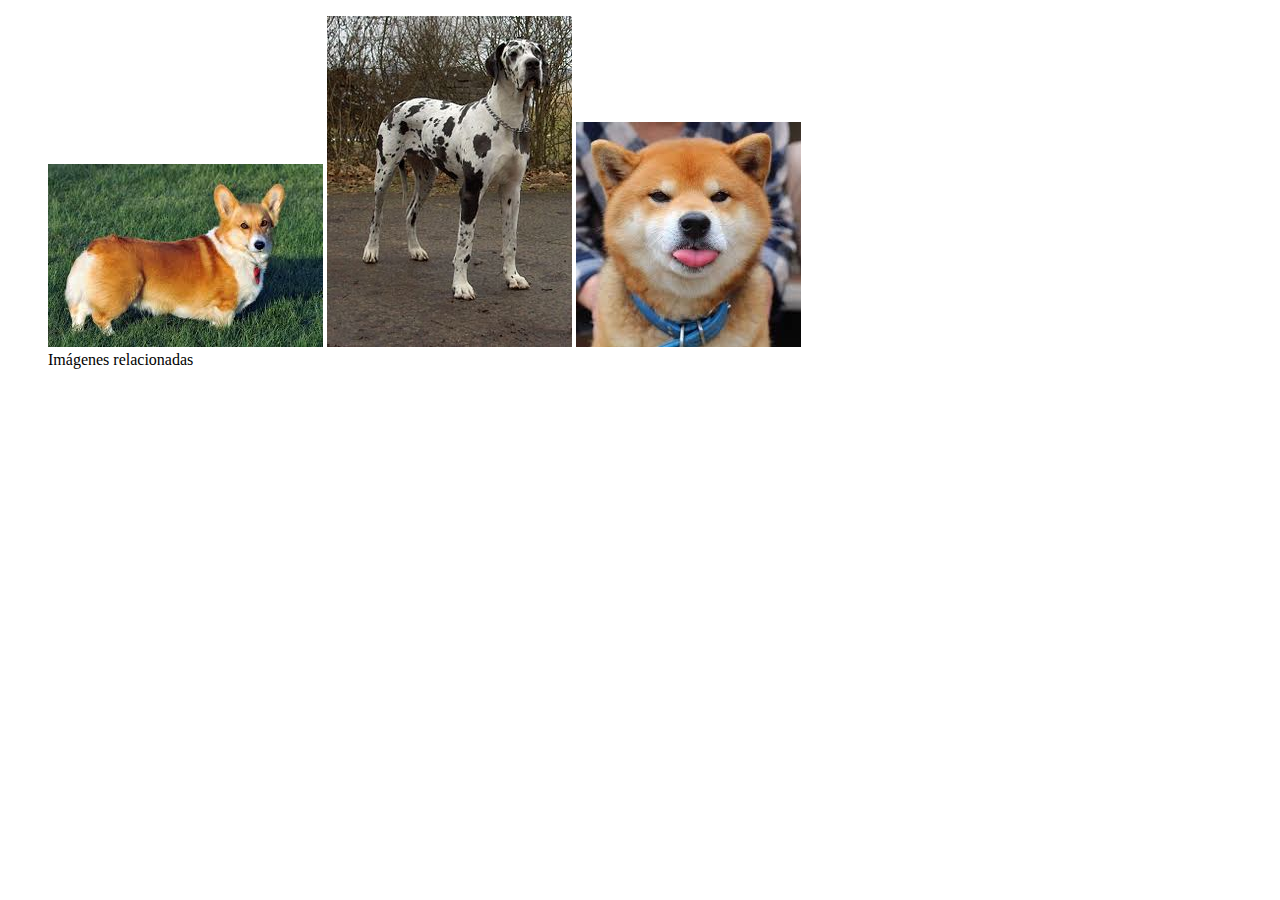
<file: index.html>
<!DOCTYPE html>
<html>
    <head>
        <title>Test</title>
    </head>

    <body>
        <figure>
            <img src="img/corgi.jpg" alt="corgi">
            <img src="img/grand.jpg" alt="corgi">
            <img src="img/shiba.jpg" alt="corgi">
            <figcaption>Im&aacute;genes relacionadas</figcaption>
        </figure>
    </body>
</html>
</file>
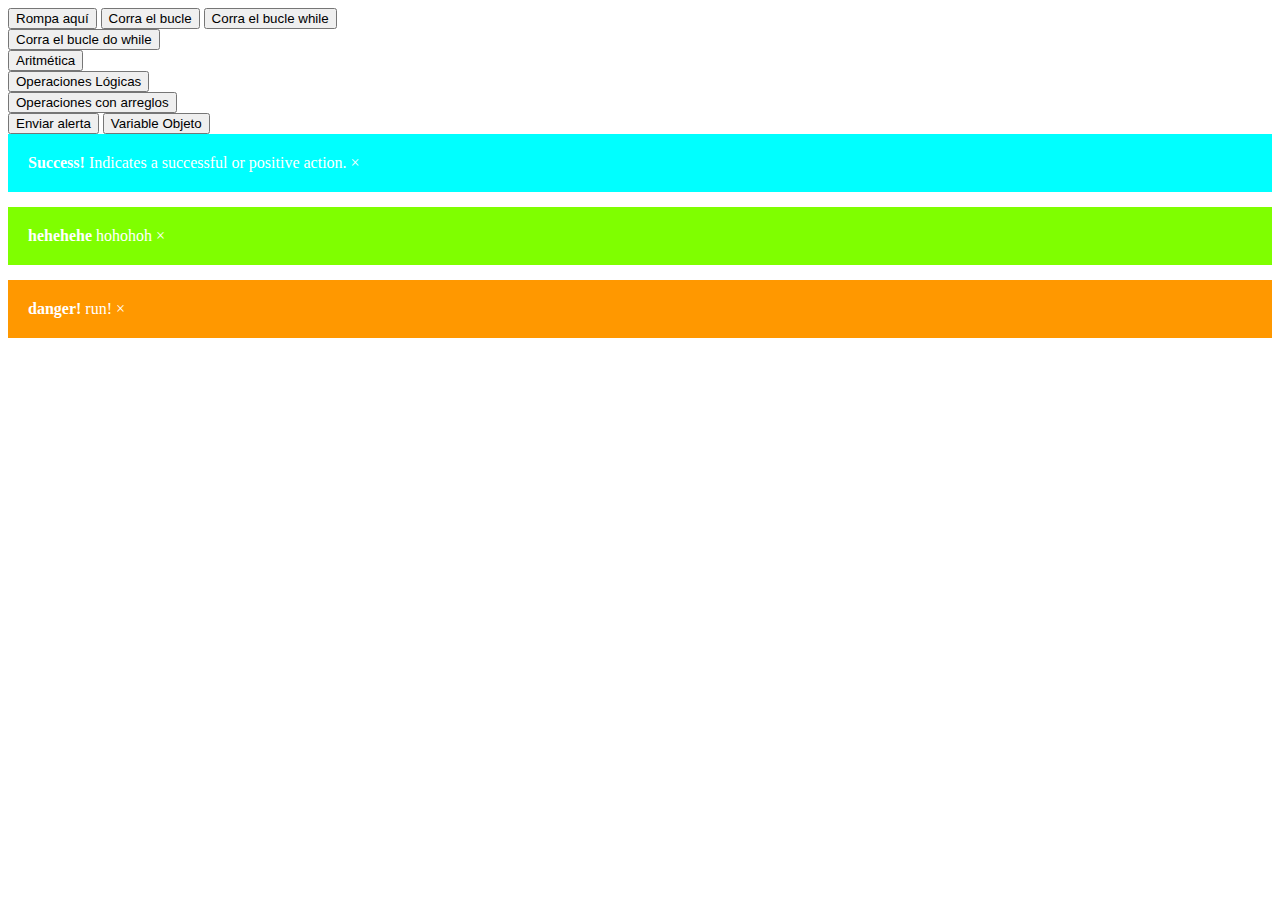
<file: demofunciones.html>
<!-- Hola, soy un comentario multilínea, todo lo que 
escribes aquí no se mostrará en pantalla, así que estás seguro ;) -->
<!-- Defino el tipo de documento -->
<!DOCTYPE html>
<!-- Defino el lenguaje regional -->
<html lang="es">
    <!-- Esto es una cabecera -->
        <head>
            <meta http-equiv="Expires" content="0">
            <meta http-equiv="Last-Modified" content="0">
            <meta http-equiv="Cache-Control" content="no-cache, mustrevalidate">
            <meta http-equiv="Pragma" content="no-cache">
            <!-- Puedo definir referencias a hojas de estilo aquí -->
            <!-- Establezco la codificación de caracteres para que entienda
            de acentos (´) y eñes (ñ) -->
            <meta charset="UTF-8">
            <!-- Este título se ve en el encabezado del navegador -->
            <!-- Estilos -->
            <style type="text/css">
            .alert {
                padding: 20px;
                background-color: #f44336;
                color: white;
                opacity: 1;
                transition: opacity 0.6s;
                margin-bottom: 15px;
            }
            .alert.success {background-color: #00FFFF;}
            .alert.info {background-color:  #7FFF00;}
            .alert.warning {background-color: #ff9800;}
            
            </style>
        <title>Mi primer App Web</title>

    </head>
    <body>
        <!-- Este botón llama a la función de mi archivo JS -->    
            <button onclick="miFuncion()" >Rompa aquí</button>
            <!-- Este botón llama a la función bucles de mi archivo JS -->    
            <button onclick="bucles()" >Corra el bucle</button>
            <!-- Este botón llama a la función buclesWhile de mi archivo JS -->    
            <button onclick="buclesWhile()" >Corra el bucle while</button><br>
            <!-- Este botón llama a la función buclesDoWhile de mi archivo JS -->    
            <button onclick="buclesDoWhile()" >Corra el bucle do while</button><br>
            <!-- Este botón llama a la función operacionesAritmeticas de mi archivo JS -->    
            <button onclick="operacionesAritmeticas()" >Aritmética</button><br>
            <!-- Este botón llama a la función operacionesLogicas de mi archivo JS -->    
            <button onclick="operacionesLogicas()" >Operaciones Lógicas</button><br>
            <!-- Este botón llama a la función manejarArreglos de mi archivo JS -->    
            <button onclick="manejarArreglos()" >Operaciones con arreglos</button><br>
            <!-- Este botón llama a la función misAlerts de mi archivo JS -->    
            <button onclick="misAlerts()" >Enviar alerta</button>
            <!-- Este botón llama a la función misAlerts de mi archivo JS -->    
            <button onclick="manejarObjeto()" >Variable Objeto</button>

            <!-- ALertas personalizadas -->
            <div class="alert success">                  
                <strong>Success!</strong> Indicates a successful or positive action.
                <span class="closebtn">&times;</span>
            </div>
            <div class="alert info">                  
                <strong>hehehehe</strong> hohohoh
                <span class="closebtn">&times;</span>
            </div>
            <div class="alert warning">                  
                <strong>danger!</strong> run!
                <span class="closebtn">&times;</span>
            </div>
        <!-- Haciendo referencia a mi archivo JS -->
        <script type="text/javascript" src="js/demo01.js"></script>
        <script type="text/javascript">
        //Busca el elemento al que se le de click
        var close = document.getElementsByClassName("closebtn");
        //Contador
        var i;
        //Ciclo for para trabajar sobre el elemento al que se le dio click
        for (i = 0; i < close.length; i++) 
        {
            //Al elemento se le da un evento
            close[i].onclick = function()
            {
                //Obtener el elemento padre
                var div = this.parentElement;
                //Efecto de desparecer o cambiar opacidad
                div.style.opacity = "0";
                //Controlar la opacidad con tiempo
                setTimeout(function(){ div.style.display = "none"; }, 600);
            }
        }
        </script>
    </body>
</html>
</file>
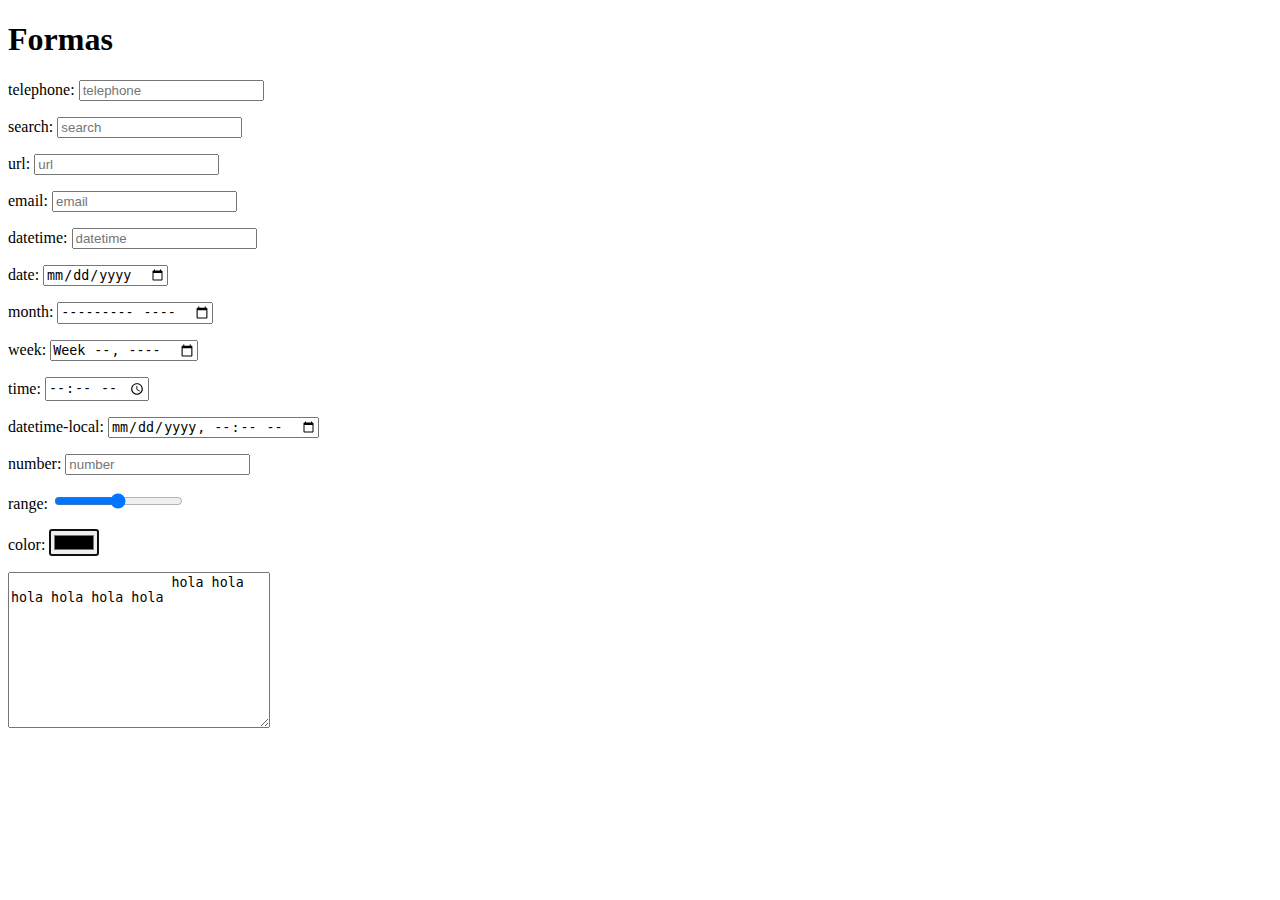
<file: formulario.html>
<!DOCTYPE html>
<html lang="es">
        <head>
            <meta charset="UTF-8">
        <title>formulario web</title>
    </head>
    <body>
        <H1>Formas</H1>
        <div>
                <p>telephone: <input type="tel" placeholder="telephone"/></p>
                <p>search: <input type="search"placeholder="search"/></p>
                <p>url: <input type="url"placeholder="url"/></p>
                <p>email: <input type="email"placeholder="email"/></p>
                <p>datetime: <input type="datetime"placeholder="datetime"/></p>
                <p>date: <input type="date"/></p>
                <p>month: <input type="month"/></p>
                <p>week: <input type="week"/></p>
                <p>time: <input type="time"/></p>
                <p>datetime-local: <input type="datetime-local"/></p>
                <p>number: <input type="number"placeholder="number"/></p>
                <p>range: <input type="range"/></p>
                <p>color: <input type="color" autofocus/></p>
                <textarea name="" id="" cols="30" rows="10"autocomplete="on">
                    hola hola hola hola hola hola
                </textarea>
        </div>


    </body>
</html>
</file>
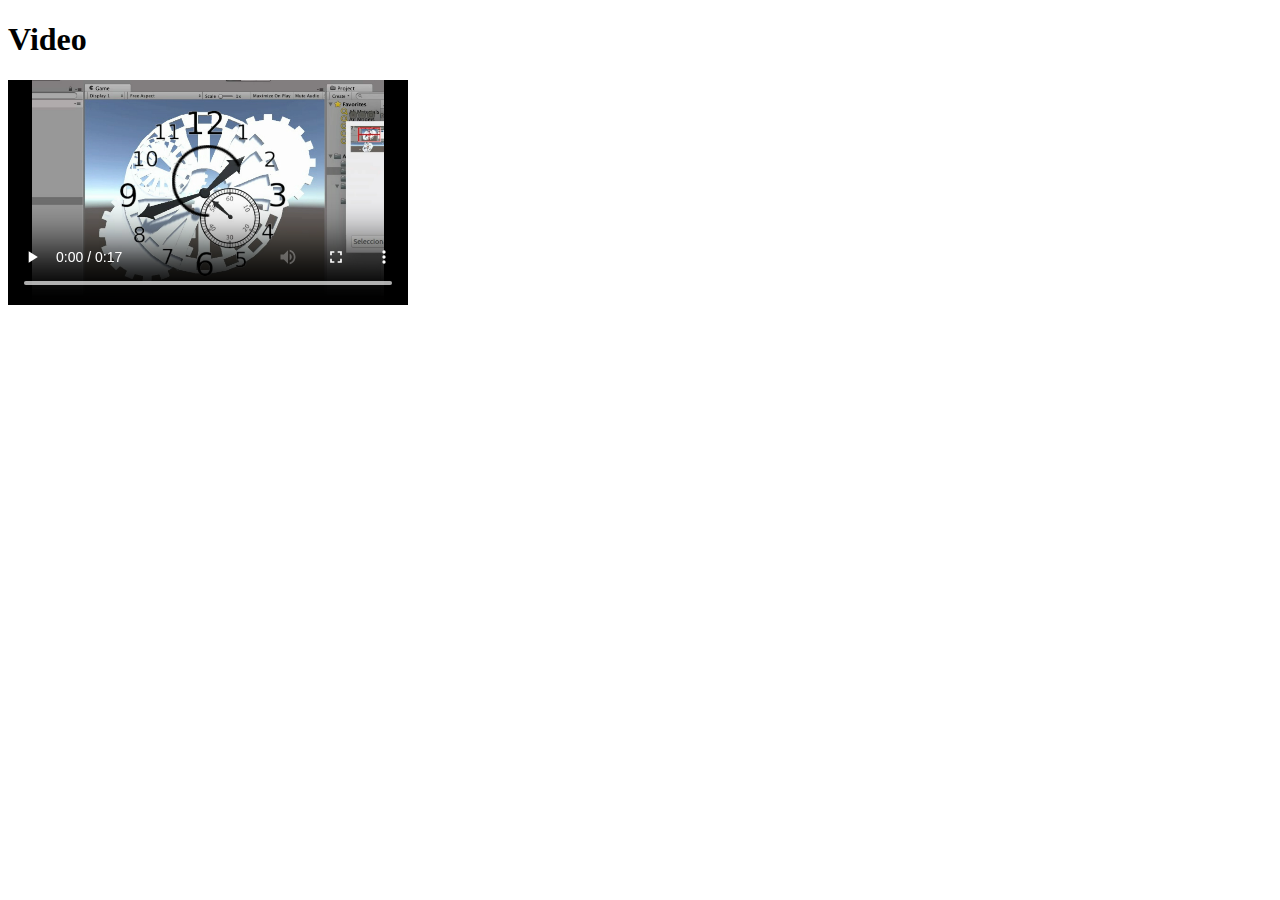
<file: video.html>
<!DOCTYPE html>
<html lang="es">
        <head>
            <meta charset="UTF-8">
        <title>Mi primer App Web</title>
    </head>
    <body>
        <H1>Video</H1>
        <video width="400" controls>
            <source src="capt001.mov" type="video/mp4">
                Tu navegador no soporta este tipo de elemento
        </video>


    </body>
</html>
</file>
